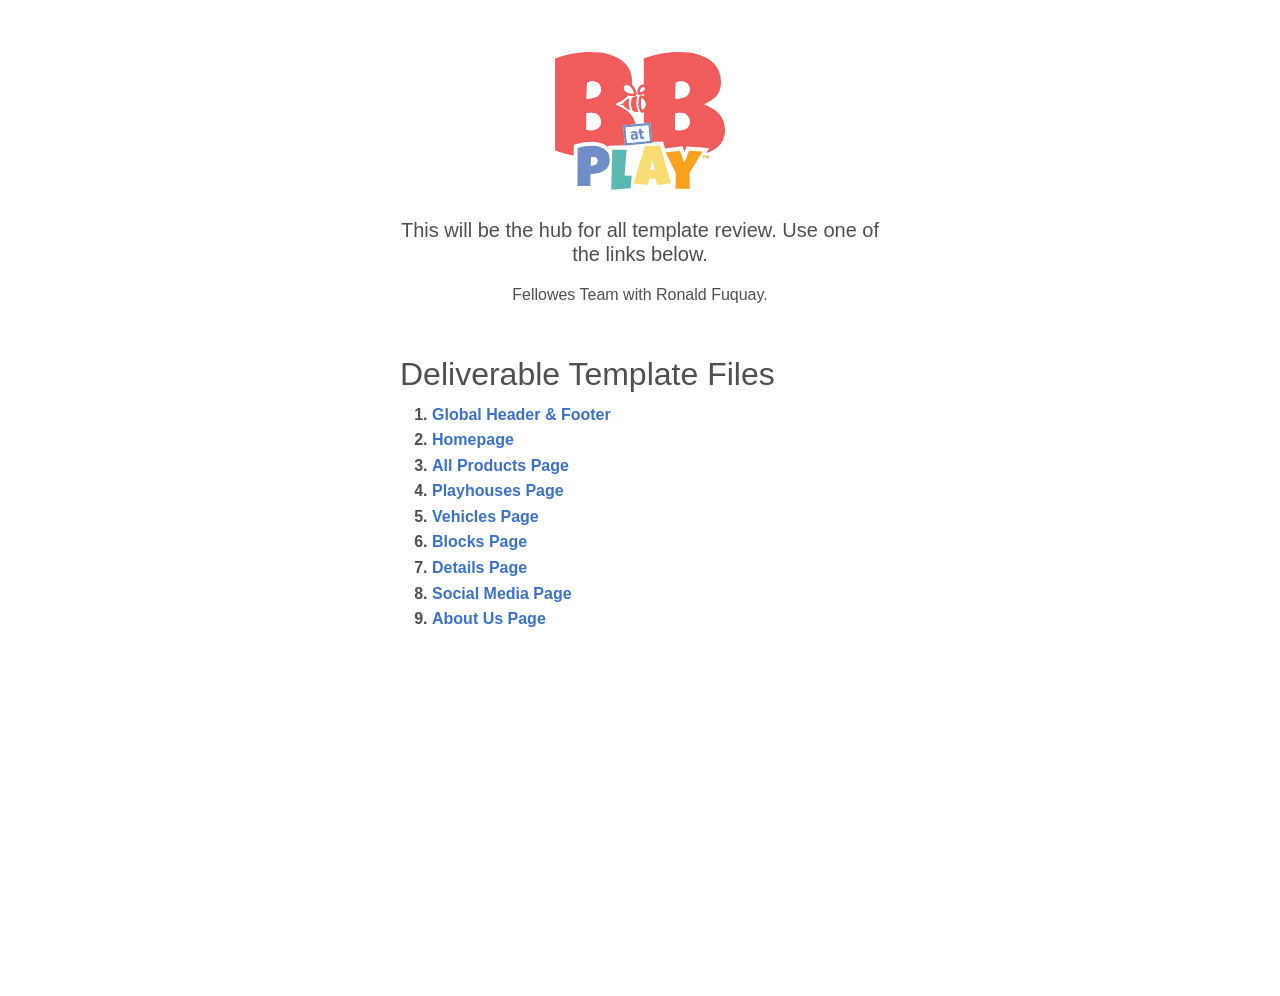
<file: index.html>
<!DOCTYPE html>
<html lang="en">
  <head>
    <meta charset="UTF-8" />
    <meta name="viewport" content="width=device-width, initial-scale=1, shrink-to-fit=no" />
    <meta http-equiv="x-ua-compatible" content="ie=edge" />
    <title>Banker's Box Template Preview</title>
    <!-- MDB icon -->
    <link rel="icon" href="./img/favicon.ico" type="image/x-icon" />
    <!-- Font Awesome -->
    <link rel="stylesheet" href="https://cdnjs.cloudflare.com/ajax/libs/font-awesome/6.0.0/css/all.min.css" />
    <!-- Google Fonts Lilita One -->
    <link rel="preconnect" href="https://fonts.googleapis.com">
    <link rel="preconnect" href="https://fonts.gstatic.com" crossorigin>
    <link href="https://fonts.googleapis.com/css2?family=Lilita+One&family=Raleway:ital,wght@0,100..900;1,100..900&display=swap" rel="stylesheet">
    <!-- MDB -->
    <link rel="stylesheet" href="./css/mdb-css/mdb.min.css" />
  </head>
  <body>
    <!-- Start your project here-->
    <div class="container">
      <div class="d-flex justify-content-center my-5 px-4" style="height: 100vh">
        <div style="max-width: 480px; margin-inline: auto">
          <div class="text-center">
            <img src="./img/atPlay-logo.svg" alt="BB At Play Logo" class="mb-4" />
            <h5 class="mb-3">This will be the hub for all template review. Use one of the links below.</h5>
            <p class="mb-5">Fellowes Team with Ronald Fuquay.</p>
          </div>
          <div>
            <h2>Deliverable Template Files</h2>
            <ol class="fw-bold">
              <li class="">
                <a href="./template-global-nav-footer.html" class="temp_link" target="_blank">Global Header & Footer</a>
              </li>
              <li class="">
                <a href="./homepage.html" class="temp_link" target="_blank">Homepage</a>
              </li>
              <li class="">
                <a href="./listing-all-products.html" class="temp_link" target="_blank">All Products Page</a>
              </li>
              <li class="">
                <a href="./listing-playhouses.html" class="temp_link" target="_blank">Playhouses Page</a>
              </li>
              <li class="">
                <a href="./listing-vehicles.html" class="temp_link" target="_blank">Vehicles Page</a>
              </li>
              <li class="">
                <a href="./listing-blocks.html" class="temp_link" target="_blank">Blocks Page</a>
              </li>
              <li class="">
                <a href="./product-details.html" class="temp_link" target="_blank">Details Page</a>
              </li>
              <li class="">
                <a href="./social-media.html" class="temp_link" target="_blank">Social Media Page</a>
              </li>
              <li class="">
                <a href="./about-us.html" class="temp_link" target="_blank">About Us Page</a>
              </li>
            </ol>
          </div>
        </div>
      </div>
    </div>
    <!-- End your project here-->

    <!-- MDB -->
    <script type="text/javascript" src="./js/mdb-js/mdb.min.js"></script>
  </body>
</html>
</file>
